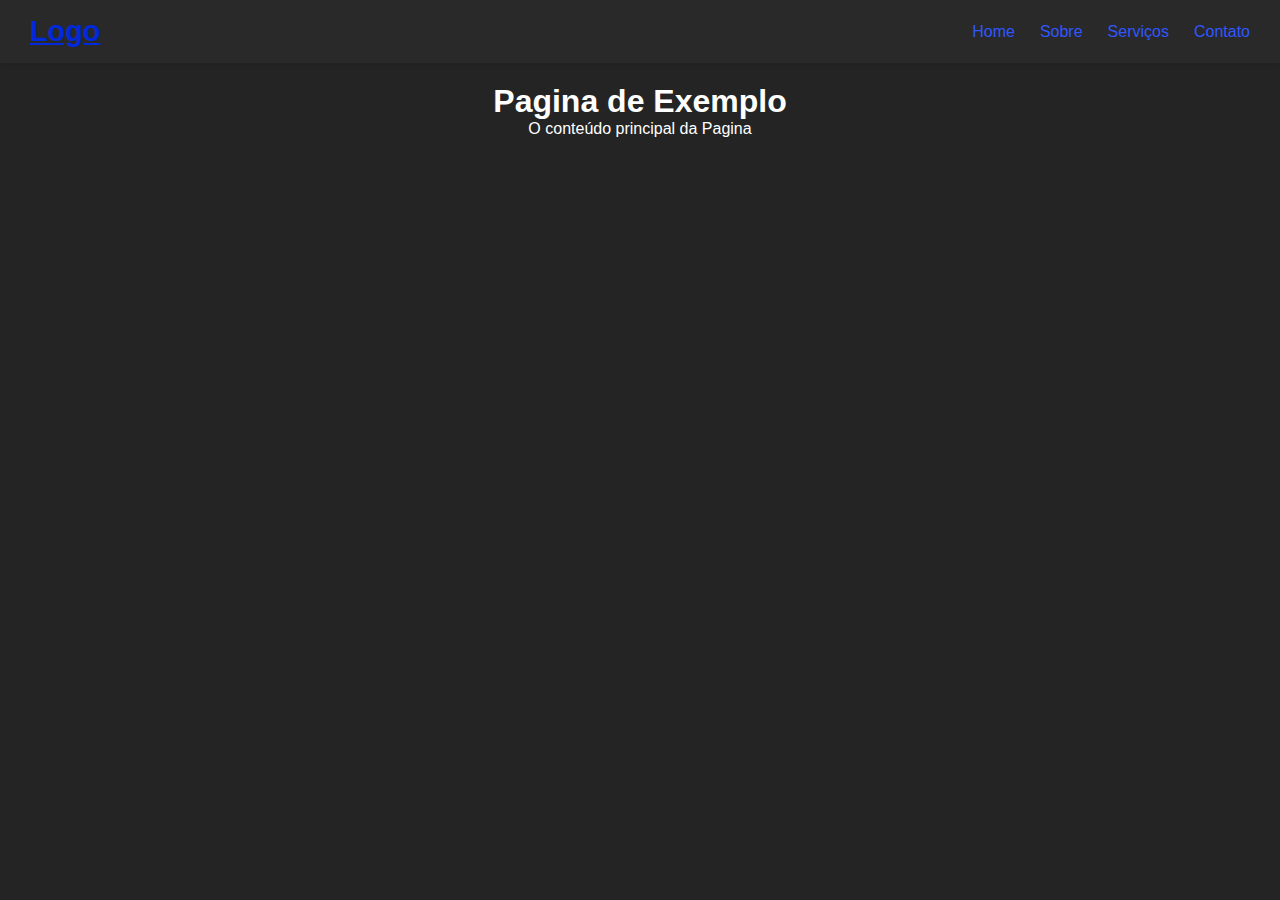
<file: index.html>
<!DOCTYPE html>
<html lang="pt-br">

<head>
    <meta charset="UTF-8">
    <meta name="viewport" content="width=device-width, initial-scale=1.0">
    <meta name="author" content="Vinicius de Paula Silva Sebastião">
    <meta http-equiv="X-UA-Compatible" content="IE=7">
    <meta name="keywords" content="Barra,HTML5,Pesquisa">
    <meta name="description" content="Uma barra de pesquisa simples">
    <meta name="robots" content="index, flow">
    <meta name="themecolor" content="#FFFFFF">
    <title>Barra de Pesquisa</title>
    <link rel="stylesheet" href="css/style.css">
    <link rel="shortcut icon" href="assets/img/icon.png" type="image/x-icon">
</head>

<body>
    <header class="main-header">
        <a href="#" class="logo">Logo</a>

        <nav class="main-nav">
            <ul>
                <li><a href="home.html">Home</a></li>
                <li><a href="#">Sobre</a></li>
                <li><a href="#">Serviços</a></li>
                <li><a href="#">Contato</a></li>
            </ul>
        </nav>
    </header>
    <main class="content">
        <h1>Pagina de Exemplo</h1>
        <p>O conteúdo principal da Pagina</p>
    </main>
</body>

</html>
</file>
<file: css/style.css>
/* 1. ETILOS GERAIS */
* {
    margin: 0;
    padding: 0;
    font-family: Arial, sans-serif;
}

body {
    background-color: #242424;
}

.content {
    padding: 20px;
    text-align: center;
    color: #fff;
}

/* 2. O CABEÇALHO (HEADER) - O FOCO DO NOSSO ESTUDO */
.main-header {
    background-color: #292929;
    padding: 15px 30px;
    box-shadow: 0 2px 5px rgba(0, 0, 0, 0.1);
    display: flex;
    justify-content: space-between;
    align-items: center;
}

/* 3. ESTILOS DO LOGOTIPO */
.logo {
    font-size: 1.8rem;
    font-weight: bold;
    color: #0029DE;
}

/* 4. ESTILOS DA NAVEGAÇÃO (NAV) */
.main-nav ul {
    margin: 0;
    padding: 0;
    list-style: none;
    display: flex;
    gap: 25px;
}

.main-nav a {
    text-decoration: none;
    color: #3057FF;
    font-size: 1rem;
    font-weight: 500;
    padding-bottom: 5px;
    transition: color 0.3, border-bottom-color 0.3;
}

.main-nav a:hover {
    color: #5A00B8;
    border-bottom: 2px solid #5A00B8;
}
</file>
